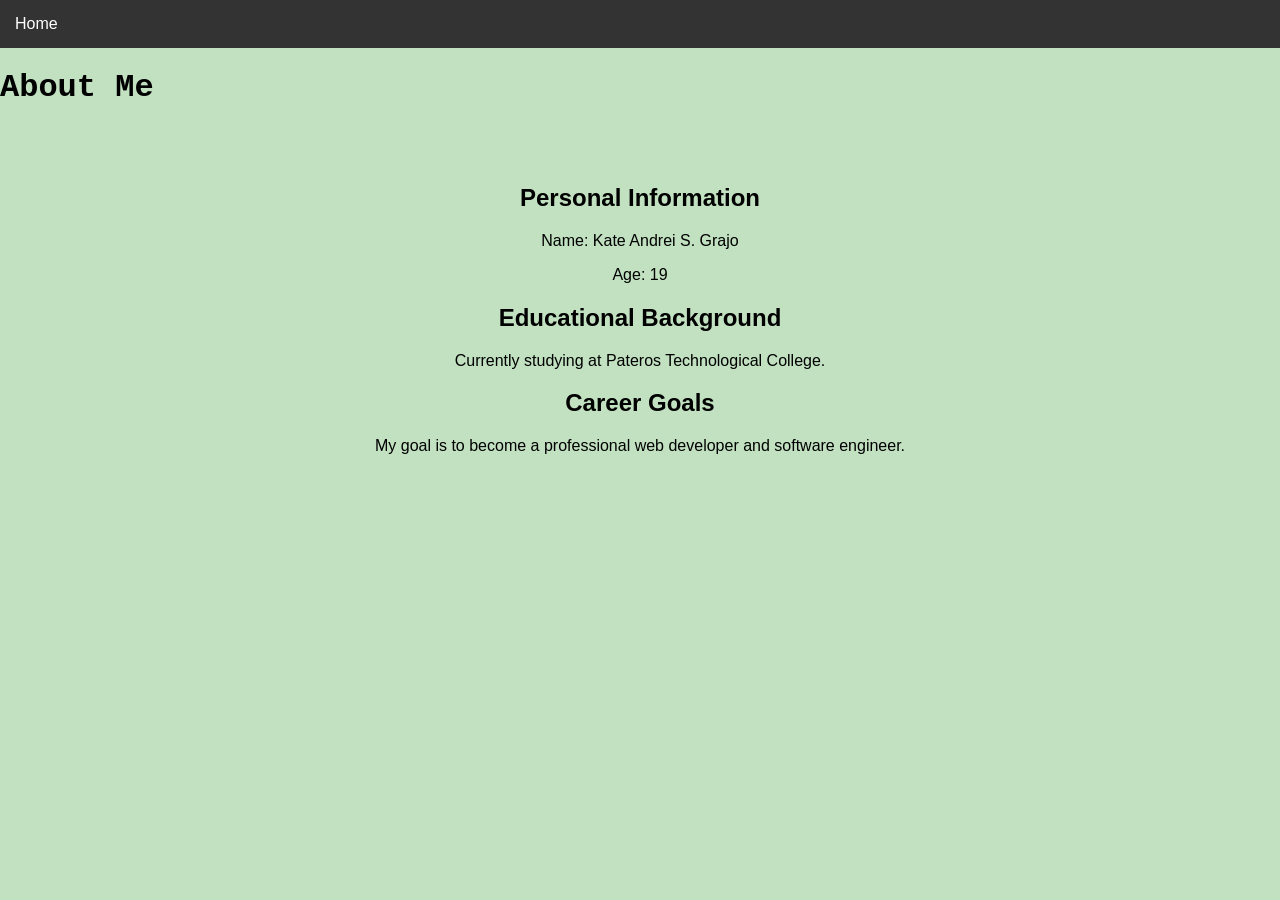
<file: about.html>
<!DOCTYPE html>

<html>
<head>
    <title>About Me</title>
    <link rel="stylesheet" href="style.css">
</head>
<body>

<nav>
    <a href="index.html">Home</a>
</nav>

<h1 style="font-family: 'Courier New', monospace;">About Me</h1><br><br>
<center><h2>Personal Information</h2>
<p>Name: Kate Andrei S. Grajo</p>
<p>Age: 19</p>

<h2>Educational Background</h2>
<p>Currently studying at Pateros Technological College.</p>

<h2>Career Goals</h2>
<p>My goal is to become a professional web developer and software engineer.</p>
</center>
</body>
</html>
</file>
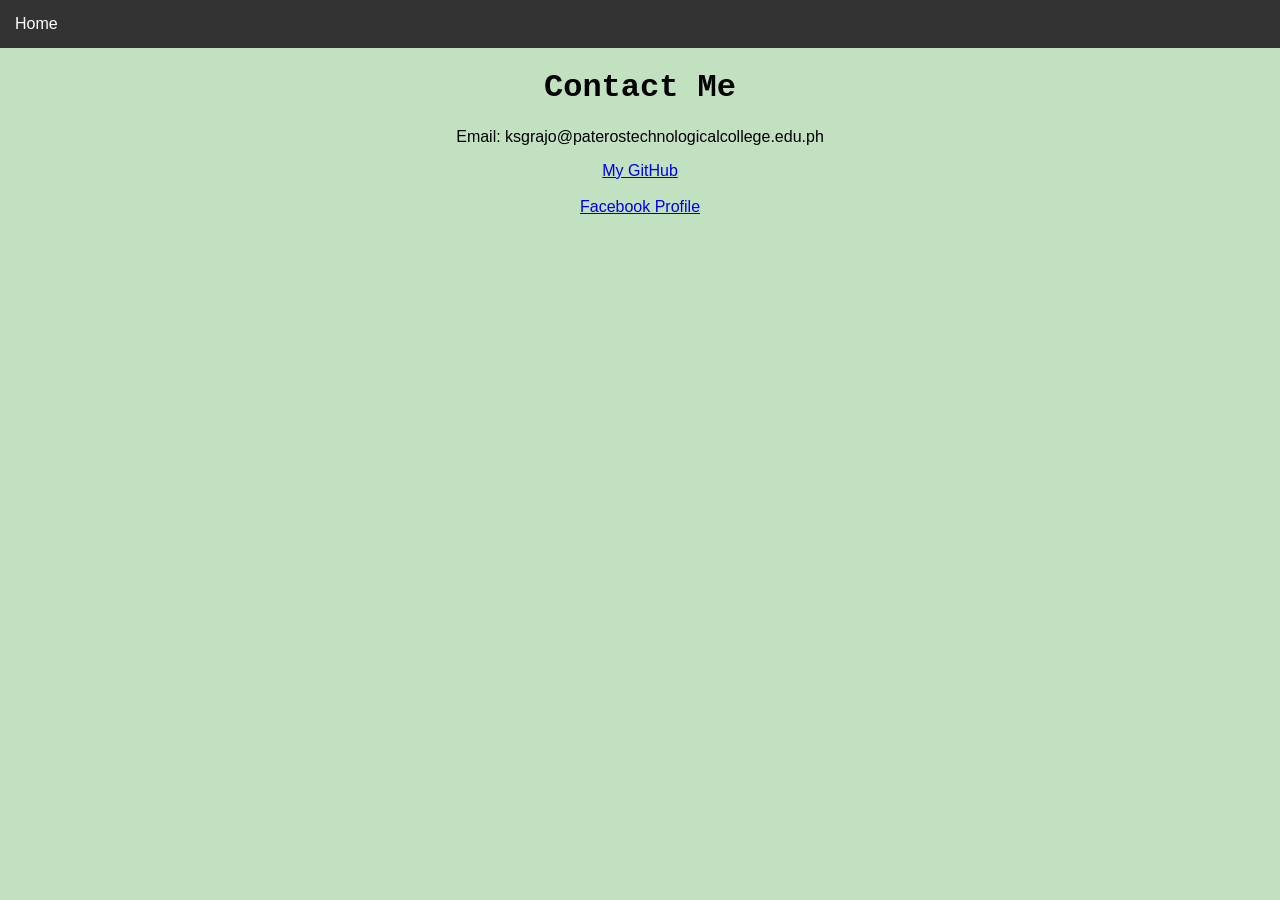
<file: contact.html>
<html>
<head>
    <title>Skills</title>
    <link rel="stylesheet" href="style.css">
</head>
<body>


<nav>
    <a href="index.html">Home</a>
</nav>


<center><h1 style="font-family: 'Courier New', monospace;">Contact Me</h1>

<p>Email: ksgrajo@paterostechnologicalcollege.edu.ph</p>

<a href="https://github.com/">
    My GitHub
</a>

<br><br>

<a href="https://web.facebook.com/kateandrei.grajo">
    Facebook Profile
</a>
</center>
</body>
</html>
</file>
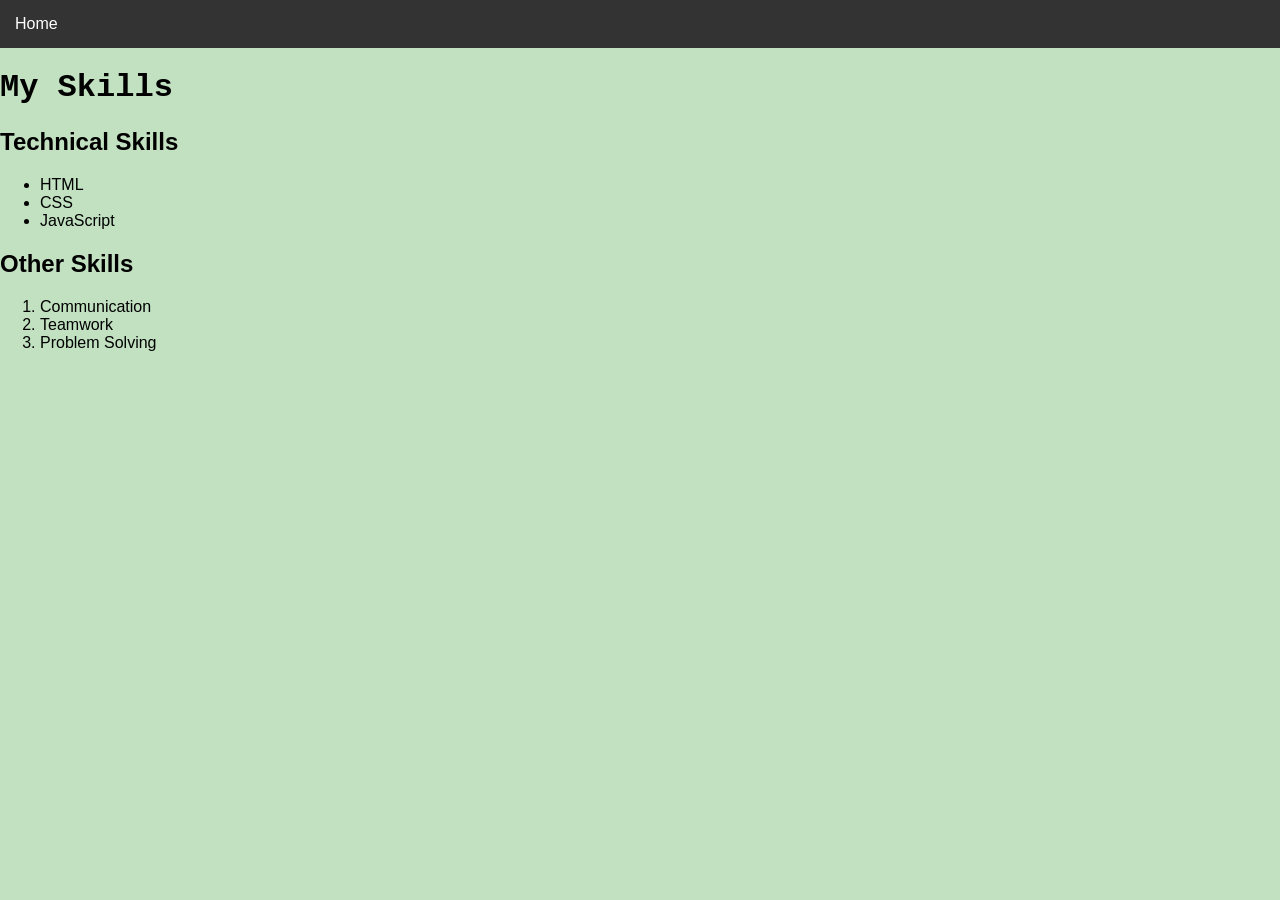
<file: skills.html>
<!DOCTYPE html>

<html>
<head>
    <title>Skills</title>
    <link rel="stylesheet" href="style.css">
</head>
<body>

<nav>
    <a href="index.html">Home</a>
</nav>


<h1 style="font-family: 'Courier New', monospace;" >My Skills</h1>

<h2>Technical Skills</h2>
<ul>
    <li>HTML</li>
    <li>CSS</li>
    <li>JavaScript</li>
</ul>

<h2>Other Skills</h2>
<ol>
    <li>Communication</li>
    <li>Teamwork</li>
    <li>Problem Solving</li>
</ol>

</body>
</html>
</file>
<file: style.css>
body {
    font-family: Arial, sans-serif;
    background-color: #C1E1C1;
    margin: 0;
    padding: 0;
}

nav {
    background-color: #333;
    padding: 15px;
}

nav ul {
    list-style: none;
    display: flex;
    justify-content: center;
    gap: 20px;
}

nav a {
    color: white;
    text-decoration: none;
}

header {
    text-align: center;
    padding: 30px;
    font-family: 'Courier New', monospace;
}

main {
    text-align: center;
    padding: 20px;
    font-family: 'Courier New', monospace;
}

img {
    max-width: 100%;
    height: auto;
}

footer {
    text-align: center;
    padding: 15px;
    background-color: #333;
    color: white;
}
@media screen and (max-width: 600px) {

    nav ul {
        flex-direction: column;
        align-items: center;
    }

    body {
        font-size: 14px;
    }

    img {
        width: 100%;
    }
}
/* Container Setup */
.collage-container {
  display: grid;
  grid-template-columns: repeat(4, 1fr); /* 4 equal columns */
  grid-auto-rows: 200px;                /* Base row height */
  gap: 15px;                            /* Spacing between images */
  padding: 15px;
  max-width: 1000px;
  margin: 0 auto;
}

/* Base Image Rules */
.collage-container img {
  width: 100%;
  height: 100%;
  object-fit: cover;                    /* Crops nicely to fit cells */
  border-radius: 8px;                   /* Optional rounded corners */
}

/* Individual Image Placements */
.img-large {
  grid-column: span 2;                  /* Takes up 2 columns */
  grid-row: span 2;                     /* Takes up 2 rows */
}

.img-tall {
  grid-row: span 2;                     /* Takes up 2 rows vertically */
}

.img-wide {
  grid-column: span 2;                  /* Takes up 2 columns horizontally */
}

/* Small images will automatically fill the remaining 1x1 gaps */
</file>
